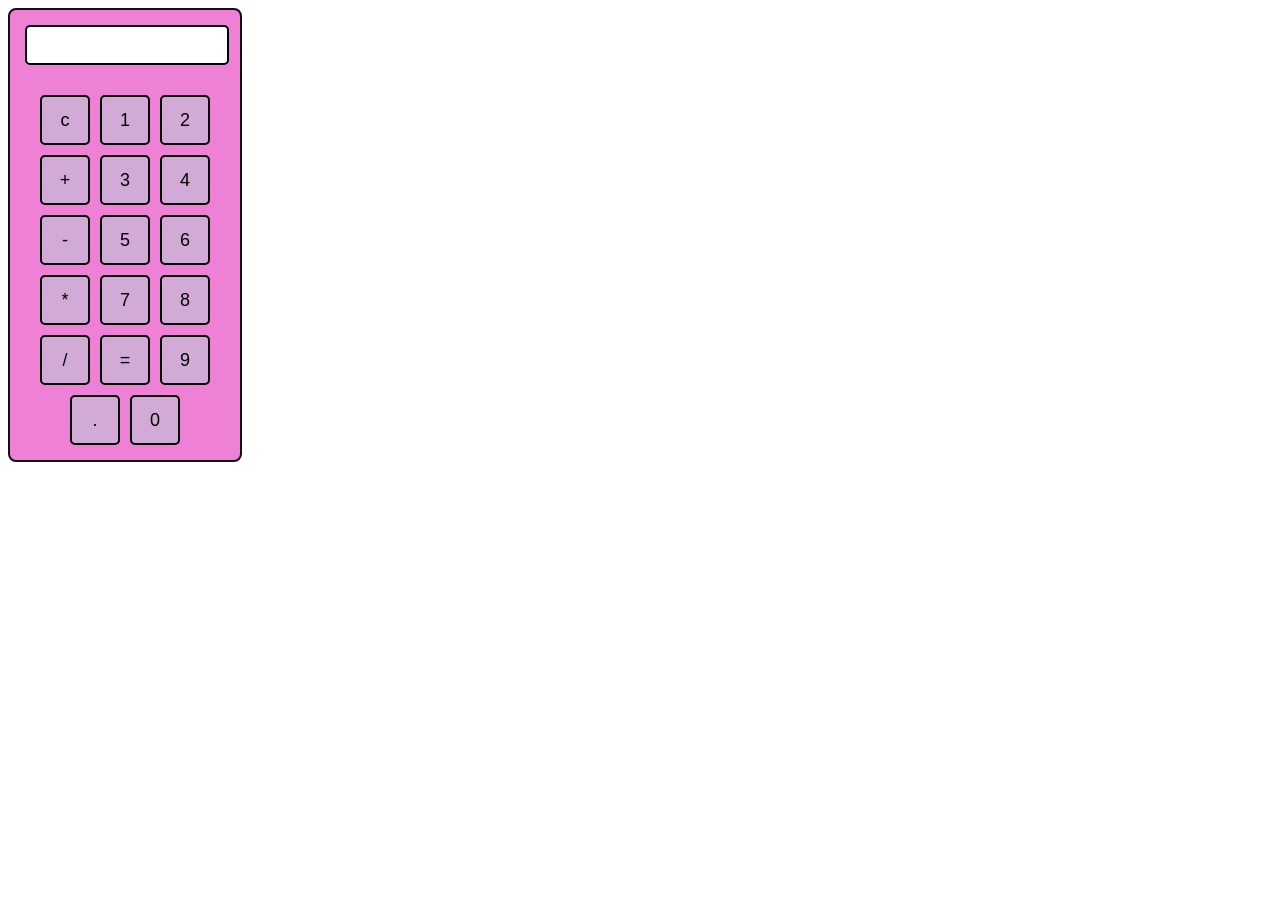
<file: index.html>
<!DOCTYPE html>
<html lang="en">
<head>
    <title>Document</title>
    <link rel="stylesheet" href="index.css">
</head>
<body>
    <div class="calculator">
        <input type="text" class="display" readonly>
        <div class="button-container">
            <button class="button" onclick="
             currentDisplay='';
             document.querySelector('.display').value=currentDisplay;">c</button>
            <button class="button" onclick="
             currentDisplay= currentDisplay+'1';
             document.querySelector('.display').value=currentDisplay;">1</button>
            <button class="button" onclick="
             currentDisplay= currentDisplay+'2';
             document.querySelector('.display').value=currentDisplay;">2</button>
            <button class="button" onclick="
             currentDisplay= currentDisplay+'+';
             document.querySelector('.display').value=currentDisplay;">+</button>
            <button class="button" onclick="
             currentDisplay= currentDisplay+'3';
             document.querySelector('.display').value=currentDisplay;">3</button>
            <button class="button" onclick="
             currentDisplay= currentDisplay+'4';
             document.querySelector('.display').value=currentDisplay;">4</button>
            <button class="button" onclick="
             currentDisplay= currentDisplay+'-';
             document.querySelector('.display').value=currentDisplay;">-</button>
            <button class="button" onclick="
             currentDisplay= currentDisplay+'5';
             document.querySelector('.display').value=currentDisplay;">5</button>
            <button class="button" onclick="
             currentDisplay= currentDisplay+'6';
             document.querySelector('.display').value=currentDisplay;">6</button>
            <button class="button" onclick="
             currentDisplay= currentDisplay+'*';
             document.querySelector('.display').value=currentDisplay;">*</button>
            <button class="button" onclick="
             currentDisplay= currentDisplay+'7';
             document.querySelector('.display').value=currentDisplay;">7</button>
            <button class="button" onclick="
             currentDisplay= currentDisplay+'8';
             document.querySelector('.display').value=currentDisplay;">8</button>
            <button class="button" onclick="
             currentDisplay= currentDisplay+'/';
             document.querySelector('.display').value=currentDisplay;">/</button>
            <button class="button" onclick="
             currentDisplay= eval(currentDisplay);
             document.querySelector('.display').value=currentDisplay;">=</button>
            <button class="button" onclick="
             currentDisplay= currentDisplay+'9';
             document.querySelector('.display').value=currentDisplay;">9</button>
            <button class="button" onclick="
             currentDisplay= currentDisplay+'.';
             document.querySelector('.display').value=currentDisplay;">.</button>
            <button class="button" onclick="
             currentDisplay= currentDisplay+'0';
             document.querySelector('.display').value=currentDisplay;">0</button>
        </div>
    </div>
    <script>
        let currentDisplay='';
        document.querySelector('.display').value=currentDisplay;


    </script>
</body>
</html>
</file>
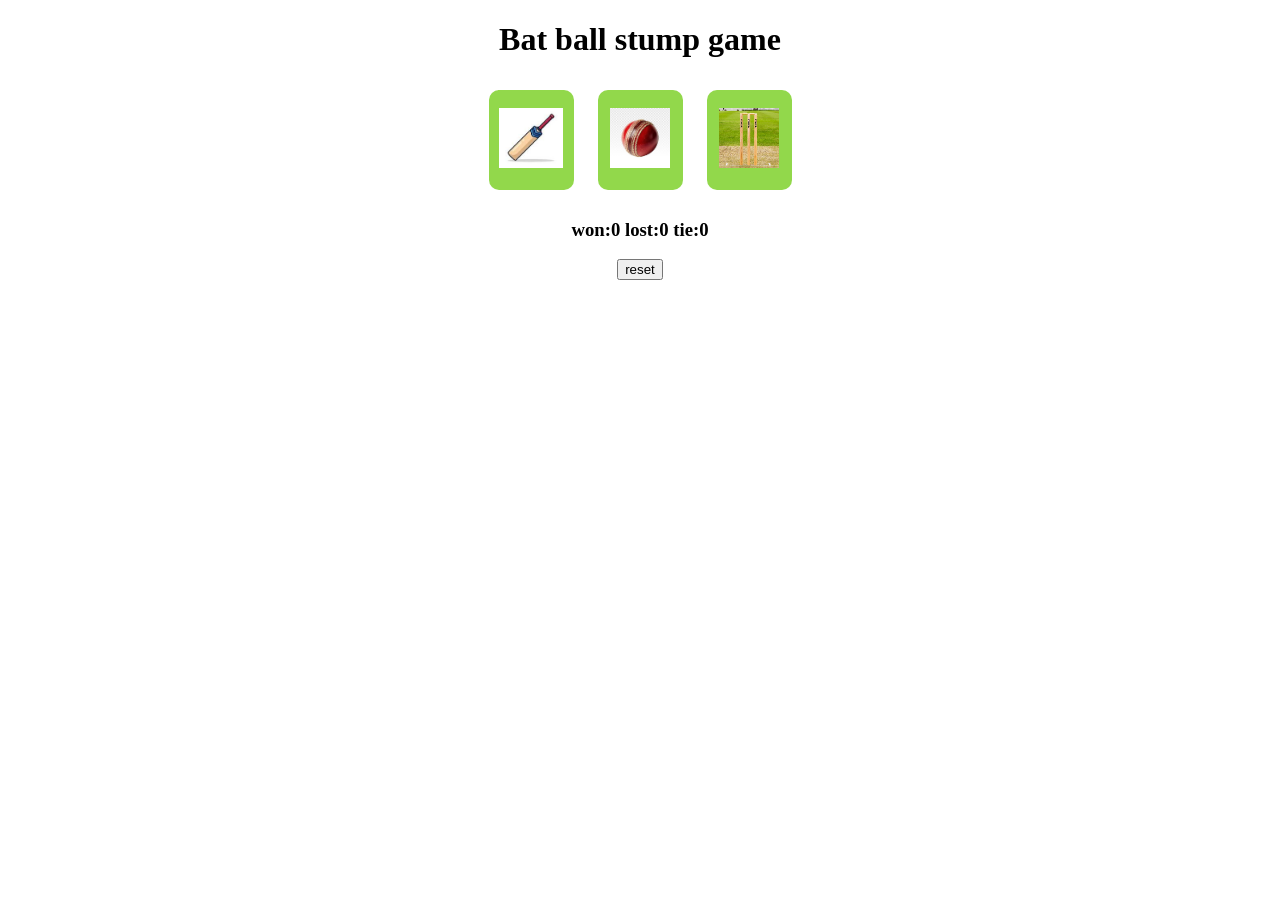
<file: cricket game/cricket.html>
<!DOCTYPE html>
<html lang="en">
<head>
    <link rel="stylesheet" href="cricket.css">
    <title>Cricket Game</title>
</head>
<body>
    <h1> Bat ball stump game </h1>
    <button class="choice-button"  onclick="
    computerChoice=generateComputerChoice();
    resultMsg =getResult('bat',computerChoice);
    showResult('bat',computerChoice,resultMsg); " ><img class="choice-image" src="images/bat.jpg" alt="bat image" ></button>

    <button class="choice-button" onclick="
    computerChoice=generateComputerChoice();
    resultMsg =getResult('ball',computerChoice);
    showResult('ball',computerChoice,resultMsg);"><img class="choice-image" src="images/ball.jpg" alt="ball image"></button>

    <button class="choice-button" onclick="
    computerChoice=generateComputerChoice();  
    let resultMsg=getResult('stump',computerChoice);
    showResult('stump',computerChoice,resultMsg);"><img class="choice-image" src="images/stump.jpg" alt="stump image"></button>

      <h3 id="user-move"></h3>
      <h3 id="computer-move"></h3>
      <h3 id="result"></h3>
      <h3 id="score"></h3>

      <button onclick="
      localStorage.clear();
      resetScore();"> reset </button>

    <script>
        let scoreStr= localStorage.getItem('score');
        let score;
        resetScore(scoreStr);

        function resetScore(scoreStr){
            score =  scoreStr ? JSON.parse(scoreStr): {
            win: 0,
            lost: 0,
            tie: 0,
        };
        score.displayScore= function(){
                return `won:${score.win} lost:${score.lost} tie:${score.tie}`;
            };

            showResult();

        }

        function generateComputerChoice(){
            let randomNumber = Math.random()*3;
            if(randomNumber > 0 && randomNumber <= 1){
            return 'bat';
            } else if(randomNumber > 1 && randomNumber <= 2){
            return 'ball';
            } else{
            return 'stump';
            }
        }

        function getResult(userMove,computerMove){
            if(userMove==='bat'){
               if(computerMove === 'bat'){
                score.tie++;
                 return `it's a Draw`;
                } else if(computerMove === 'ball'){
                    score.win++;
                    return'You Win';
                } else{
                    score.lost++;
                    return 'You Lose';
                }
            } else if(userMove === 'ball'){
                if(computerMove === 'bat'){
                    score.lost++;
                    return `you lose`;
                } else if(computerMove === 'ball'){
                    score.tie++;
                    return `it's a Draw`;
                } else{
                    score.win++;
                    return 'You win';
                }
            } else{
                if(computerMove === 'bat'){
                    score.win++;
                   return `you win`;
                } else if(computerMove === 'ball'){
                    score.lost++;
                    return `you lose`;
                } else{
                    score.tie++;
                    return `it's a Draw`;
                }
            }
        }

        function showResult(userMove,computerMove,result){
            localStorage.setItem('score',JSON.stringify(score));
            document.querySelector('#user-move').innerText= 
            userMove ? `you choose to ${userMove} `: ' ';
            document.querySelector('#computer-move').innerText=
            computerMove ?  `computer choose ${computerMove}`: ' ';
            document.querySelector('#result').innerText= 
            result ? `${result}` :' ';
            document.querySelector('#score').innerText= `${score.displayScore()}`;
        }
    </script>
</body>
</html>
</file>
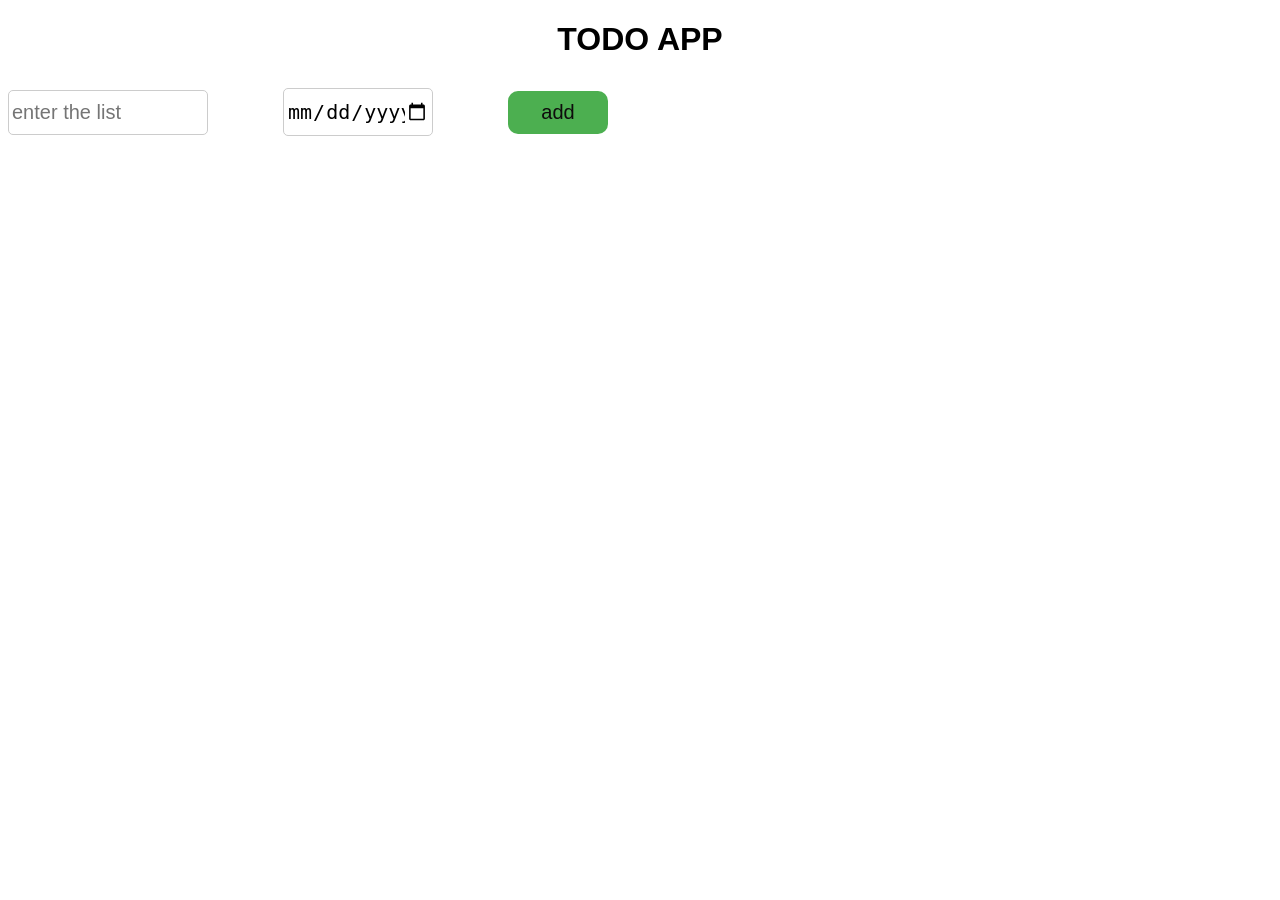
<file: todo list/todo.html>
<!DOCTYPE html>
<html lang="en">
<head>
    <link rel="stylesheet" href="todo.css">
    <title>Document</title>
</head>
<body>
    <h1 id = heading>  todo app</h1>
    <div class="grid-container">
    <input type="text" class="input" placeholder="enter the list">
    <input type="date" class="date" >
    <button class="btn-todo" onclick="addTodo()">add</button>
    </div>
    <div class="todo-container grid-container"></div>
    <script src="todo.js"></script>
</body>
</html>
</file>
<file: index.css>
.calculator{
    border: 2px solid rgb(18, 15, 15);
    border-radius: 8px;
    width: 230px;
    background-color: rgb(238, 128, 214);
}
.display{
    margin: 15px;
    width:85%;
    font-size: 30px;
    border-radius: 5px;
    border: 2px solid black;
}
.button-container{
    display:flex;
    margin: 10px;
    justify-content: center;
    flex-wrap: wrap;
}
.button{
    font-size: 18px;
    border:2px solid black;
    border-radius: 5px;
    width: 50px;
    height: 50px;
    margin: 5px;
    background-color: rgb(209, 171, 213);
}
</file>
<file: cricket game/cricket.css>
body{
    text-align: center;
}

.choice-button{
    height: 100px;
    width: 85px;
    margin: 10px;
    border: none;
    border-radius: 10px;
    background-color: rgb(146, 216, 75);
    cursor: pointer;
}
.choice-image{
    height: 60px;
    
}
</file>
<file: todo list/todo.css>
#heading{
    text-align: center;
    text-transform: uppercase;
}
body{
    font-family: Arial, Helvetica, sans-serif;
}
.grid-container{
    display:grid;
    grid-template-columns: 200px 150px 100px;
    column-gap: 75px;
    row-gap: 30px;
    margin-top: 30px;
    align-items: center;
}
.input, .date{
    font-size: 20px;
    padding: 10px 3px;
    border: 1px solid #ccc;
    border-radius: 5px;
}
.btn-todo{
    font-size: 20px;
    padding: 10px 0px;
    background-color: #4CAF50;
    color: rgb(14, 12, 12);
    border: none;
    border-radius: 10px;
    cursor: pointer;
}
.btn-delete{
    font-size: 20px;
    padding: 10px 0px;
    background-color: #9f1005;
    color: rgb(255, 252, 252);
    border: none;
    border-radius: 10px;
    cursor: pointer;
}
</file>
